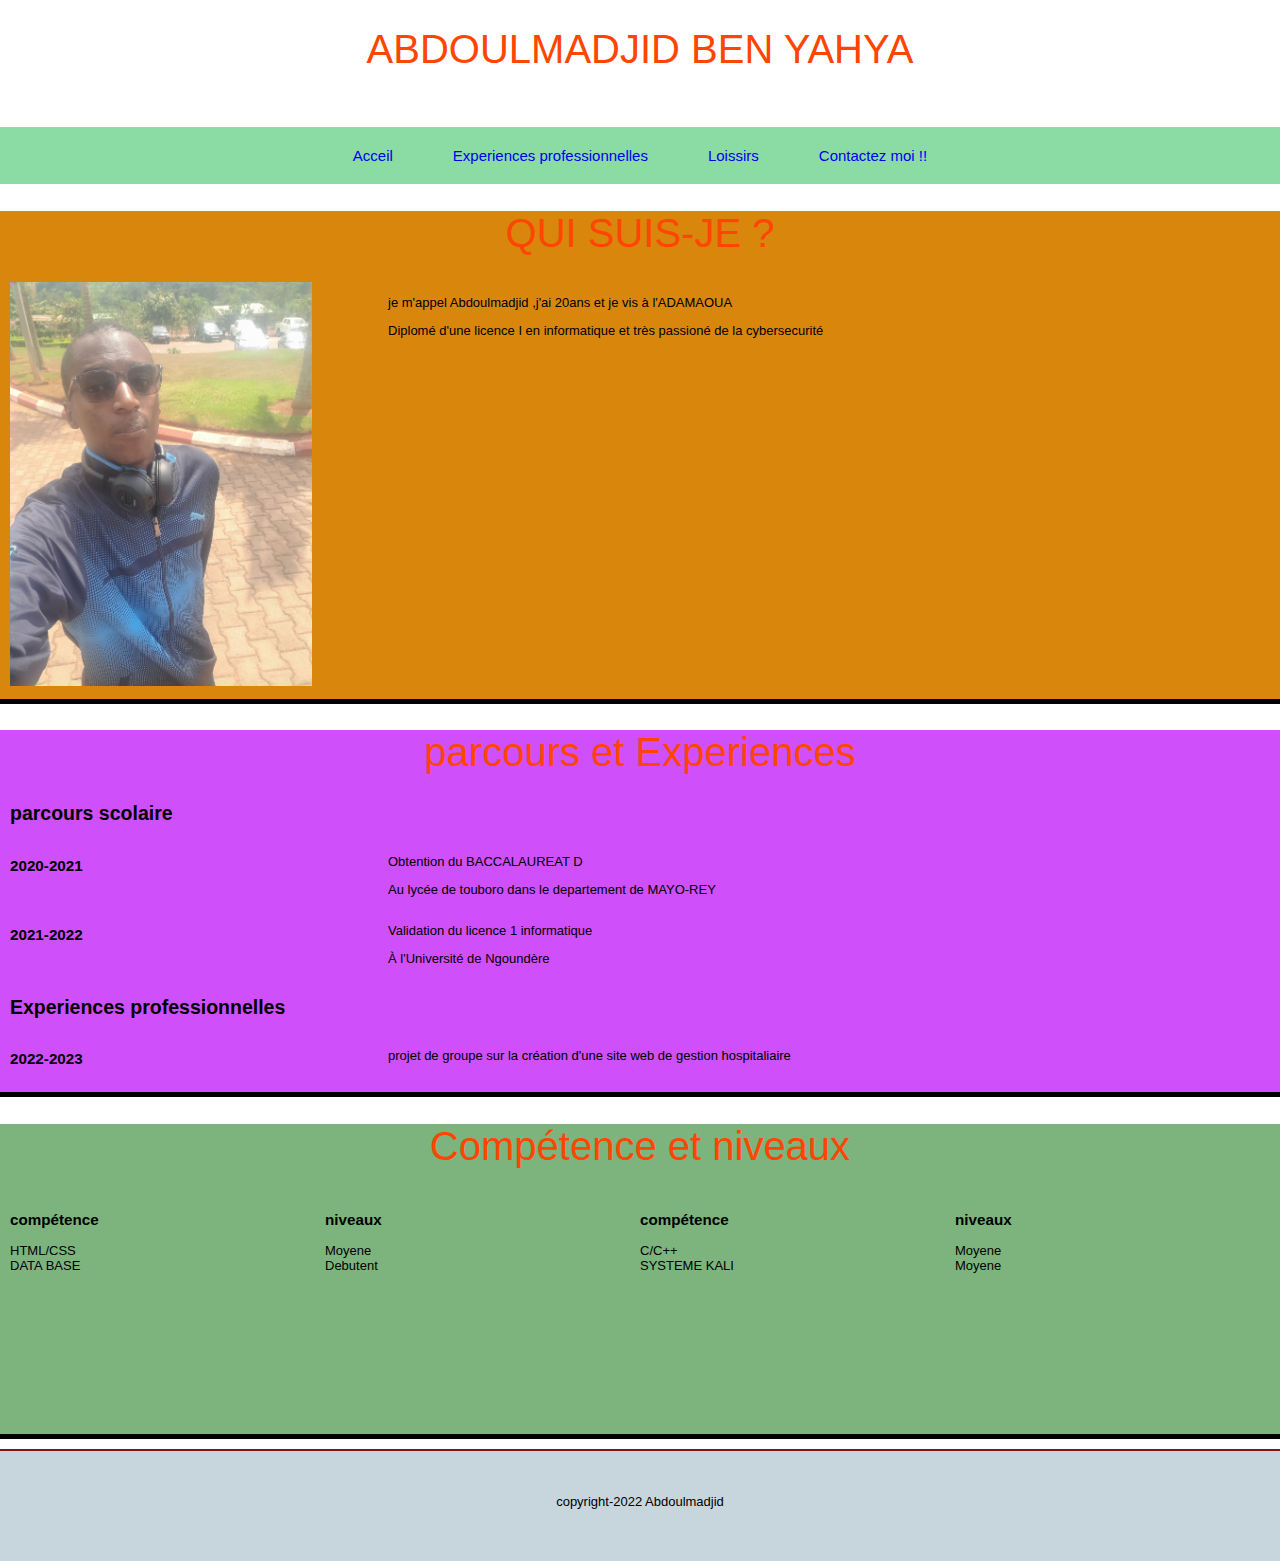
<file: index.html>
<!DOCTYPE html>
<html lang="fr-FR">
    <head>
        <title>Mon cv en ligne</title>
        <meta charset="utf-8">
        <meta name ="viewport" content="width=device-width ,initial-scale=1.0">
        <meta name ="description" content="cv Abdoulmadjid ben yahya">
        <link  rel="stylesheet" href="style.css">
    </head>
    <body>
        <header>
            <h1> ABDOULMADJID BEN YAHYA </h1>
        </header>
        <nav>
            <div class="table">
                <ul>
                    <li class="ind"><a href="index.html">Acceil</a></li>
                    <li class="exp"><a href="exp pro.html">Experiences professionnelles</a></li>
                    <li class="hob"><a href="hobis.html">Loissirs</a></li>
                    <li class="con"><a href="contact.html">Contactez moi !!</a></li>
                </ul>
            </div>
        </nav>
        <article>
            <section class="presentation">
                <div class="sec">
                <h1>QUI SUIS-JE ?</h1>
                <div class="left">
                    <img src="ben.jpeg" alt="Not found">
                </div>
                <div class="right">
                    <p>je m'appel Abdoulmadjid ,j'ai 20ans et je vis à l'ADAMAOUA</p>
                    <p>Diplomé d'une licence I en informatique et très passioné de la cybersecurité </p>

                </div>
                </div>
            </section>
            <section class="parcours">
                <h1>parcours et Experiences</h1>
                <div class="sec">
                    <h2>parcours scolaire</h2>
                    <div class="exp">
                        <div class="left">
                            <h3>2020-2021</h3>
                        </div>
                        <div class="right">
                          <p>Obtention du BACCALAUREAT D</p>
                          <p>Au lycée de touboro dans le departement de MAYO-REY</p>
                        </div>
                    </div>
                    <div class="exp">
                        <div class="left">
                            <h3>2021-2022</h3>
                        </div>
                        <div class="right">
                          <p>Validation du licence 1 informatique</p>
                          <p>À l'Université de Ngoundère</p>
                        </div>
                    </div>
                    <h2>Experiences professionnelles</h2>
                    <div class="left">
                        <h3>2022-2023</h3>
                    </div>
                    <div class="right">
                        <p>projet de groupe sur la création d'une site web de gestion hospitaliaire</p>
                    </div>
                </div>

            </section>
            <section class="competence">
                <h1>Compétence et niveaux</h1>
                <div class="sec">
                    <div class="cleft">
                        <div class="sous">
                            <div class="sousleft"><h3>compétence</h3></div>
                            <div class="sousright"><h3>niveaux</h3></div>
                        </div>
                        <div class="sous">
                            <div class="sousleft">HTML/CSS</div>
                            <div class="sousright">Moyene</div>
                        </div>
                        <div class="sous">
                            <div class="sousleft">DATA BASE</div>
                            <div class="sousright">Debutent</div>
                        </div>
                    </div>
                    <div class="cright">
                        <div class="sous">
                            <div class="sousleft"><h3>compétence</h3></div>
                            <div class="sousright"><h3>niveaux</h3></div>
                        </div>
                        <div class="sous">
                            <div class="sousleft">C/C++</div>
                            <div class="sousright">Moyene</div>
                        </div>
                        <div class="sous">
                            <div class="sousleft">SYSTEME KALI</div>
                            <div class="sousright">Moyene</div>
                        </div>
                    </div>

                    </div>
                </div>
        </article>
        <footer>
            <p>copyright-2022 Abdoulmadjid </p>
        </footer>
    </body>
</html>
</file>
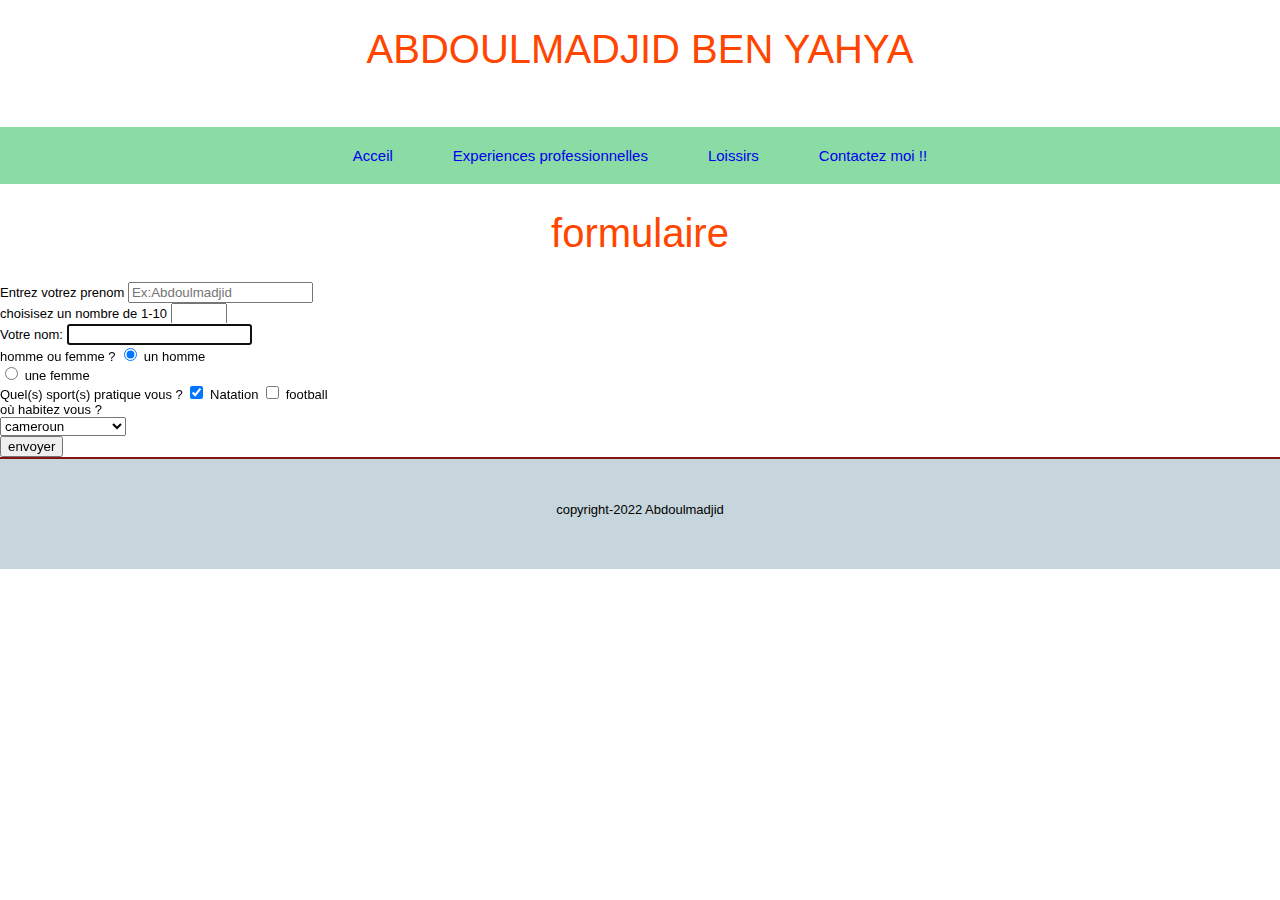
<file: contact.html>
<!DOCTYPE html>
<html lang="fr-FR">
    <head>
        <title>Mon cv en ligne</title>
        <meta charset="utf-8">
        <meta name =viewport content="width=device-width ,initial-scale=1.0">
        <link  rel="stylesheet" href="style.css">
    </head>
    <body>
        <header>
            <h1> ABDOULMADJID BEN YAHYA </h1>
        </header>
        <nav>
            <div class="table">
                <ul>
                    <li class="ind"><a href="index.html">Acceil</a></li>
                    <li class="exp"><a href="exp pro.html">Experiences professionnelles</a></li>
                    <li class="hob"><a href="hobis.html">Loissirs</a></li>
                    <li class="con"><a href="contact.html">Contactez moi !!</a></li>
                </ul>
            </div>
        </nav>
        <h1>formulaire </h1>
        <form method="post" action="traitement.php">
            <label for="prenom">Entrez votrez prenom</label>
            <input type="text" id="prenom" name="prenom" autocomplete="on" placeholder="Ex:Abdoulmadjid" required="required"><br>
            <label for="nb">choisisez un nombre de 1-10</label>
            <input type="number" id="nb" name="nombre" min="1" max="10"><br>
            <label for="nom">Votre nom:</label>
            <input type="text" name="nom" id="nom" autofocus="autofocus"><br>

            homme ou femme ?
            <input type="radio" id="homme" name="sexe" value="homme" checked="checked">
            <label for="homme">un homme</label><br>
            <input type="radio" id="femme" name="sexe" value="femme">
            <label for="femme">une femme</label><br>

            Quel(s) sport(s) pratique vous ?
            <input type="checkbox" id="nata" name="sport" value="nata" checked="checked">
            <label for="nata">Natation</label>
            <input type="checkbox" id="nata" name="sport" value="nata">
            <label for="nata">football</label><br>
            où habitez vous ?<br>
            <select name="pays">
                <optgroup label="Afrique">
                <option value="cameroun" selected="selected">cameroun</option>
                <option value="Nigeria">Nigeria</option>
                </optgroup>
                <optgroup label="Europe">
                <option value="France">France</option>
                <option value="Italie">Italie</option>
                </optgroup>
                <optgroup label="Asie">
                    <option value="Quarar">Quatar</option>
                    <option value="Arabie saoudie">Arabie saoudie</option>
                </optgroup>
            </select><br>

            

            <input type="submit" value="envoyer">
        </form>
        <footer>
            <p>copyright-2022 Abdoulmadjid </p>
        </footer>
    </body>
</html>
</file>
<file: style.css>
body{
    font-family: Verdana, Geneva, Tahoma, sans-serif;
    font-size: 13px;
    margin: 0px;
    padding: 0px;
}
h1{
    font-size: 40px;
    font-weight: normal;
    text-align: center;
    color: orangered;
}
header{
    height: 100px;
}
footer{
    height: 80px;
    padding-top: 30px;
    text-align: center;
    background-color: rgba(194, 210, 217, 0.921);
    border-top: 2px solid rgb(133, 21, 21);
}
nav{
    width: 100%;
    background-color: rgba(108, 209, 142, 0.793);
}
nav ul{
    margin: 0%;
    padding: 0%;
}
nav li{
    list-style-type: none;
    float: left;
}
nav a{
    display: inline-block;
    text-decoration: none;
    padding: 20px 30px;
    color:red
    text-transform: uppercase;
    font-size: 15px;
}

.table{
    display: table;
    margin: 0% auto;
}
.ind:hover,.presentation{
    border-bottom: 5px solid black;
   background-color: rgb(216, 135, 12);
}
.exp:hover,.parcours{
    border-bottom: 5px solid black;
    background-color: rgb(207, 79, 250);
}
.con:hover,.competence{
    border-bottom: 5px solid black;
    background-color:rgb(125, 180, 125);
}
.hob:hover{
    border-bottom: 5px solid black;
    background-color: rgba(93, 134, 152, 0.921);
}
nav li:hover a{
    padding: 15px 30px 20px 30px;
}
section{
    width: 100%;
    min-height: 300px;
    padding-bottom: 10px;
    margin-bottom: 10px;
}

.sec{
    margin: 0% 10px;
}
.left{
    float: left;
    width: 30%;
}
img{
    width: 80%;
    height: 60%;
}
.right{
    float: left;
    width: 70%;
}
.cleft,.cright,.sousleft,.sousright{
    width: 50%;
    float: left;
}
.sec::after, .exp::after{
    content: "";
    display: table;
    clear: both;
}

@media screen (max-width:750px){
    header{
        height:50px;
    }
    h1{
        height: 28px;
        margin: 20px 0px 0px 0px;
    }
    nav li a {
        font-size: 12px;
        padding: 10px;
    }
    nav li:hover a{
        padding: 5px 10px 10px 10px;
    }
    img{
        width: 80%;
        height: 60%;
        
    }
}
</file>
